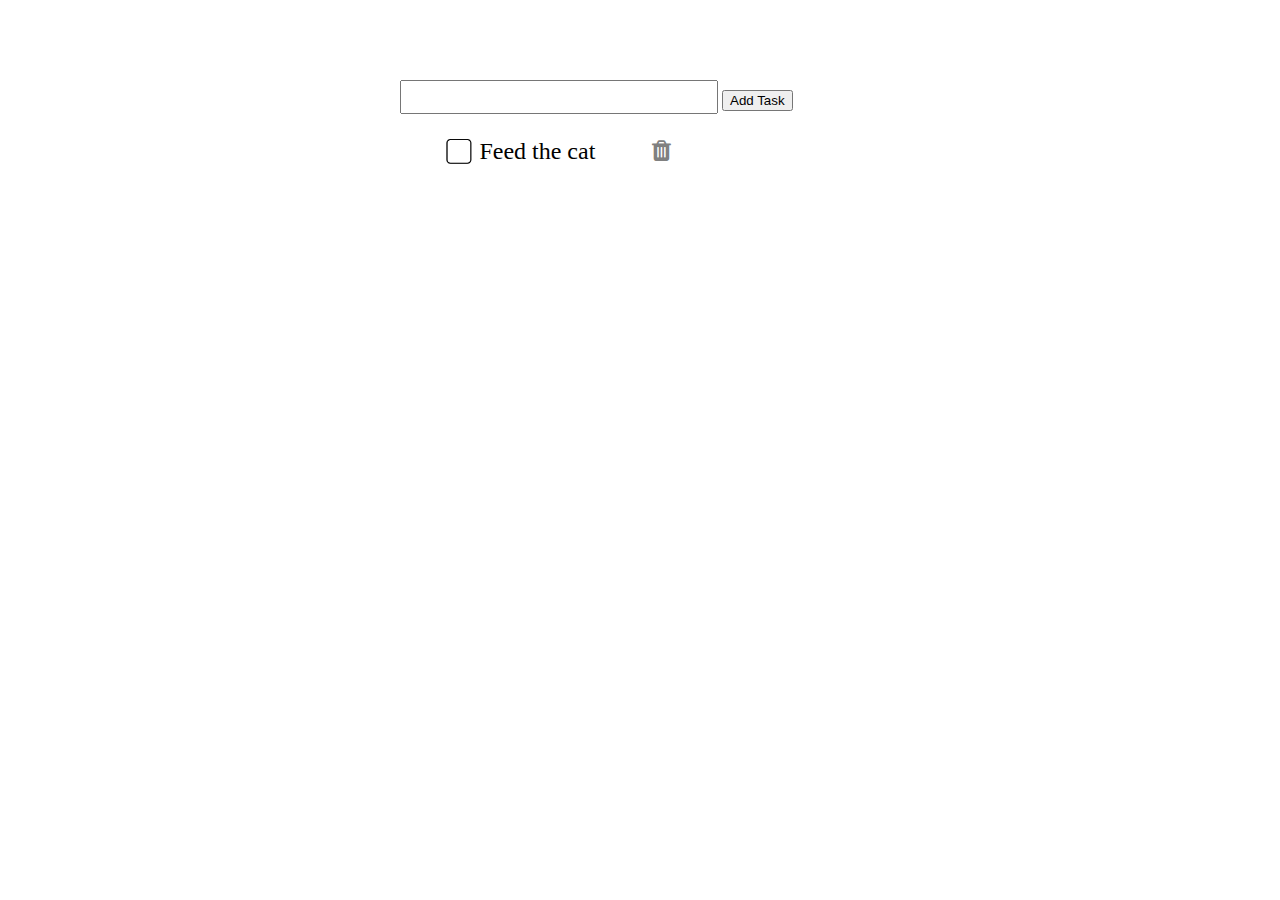
<file: ex8/index.html>
<!DOCTYPE html>
<html>

<head>
    <title>Exercise 8</title>
    <link rel="stylesheet" type="text/css" media="screen" href="main.css" />
    <link rel="stylesheet" href="font-awesome/css/font-awesome.min.css">
    <script src="script.js"></script>
    
</head>

<body>
    <div id="wrapper">
        <div class="warning"><h1>Task Name is required</h1></div>
        <input id="description" type="text" name="description">
        <button id="add-button">Add Task</button>
        <ul id="todo-list">
            <li class="">Feed the cat<span><i class="fa fa-trash"></i></span></li>
        </ul>
    </div>
</body>

</html>
</file>
<file: ex8/main.css>
#wrapper {
    max-width: 480px;
    margin: auto;
}
#description, #search, #todo-list {
    font-size: 1.5em;
}

li {
    width: 15vw;
    list-style: none;
	background-image: url('unchecked.png');
	background-repeat: no-repeat;
	background-position: left center;
    background-size: 30px;
    background-origin: padding-box; 
    padding-left: 35px;
    margin: 1%;
}

li.active {
    list-style: none;
	background-image:  url('checked.png');
	background-repeat: no-repeat;
	background-position: left 0px top 0px;
    background-size: 30px;
    background-origin: padding-box; 
    padding-left: 35px;
    text-decoration:line-through
}


i {
    font-size:25px;
    color:grey;
    float:right;
}

.warning {
    background: yellow;
    text-align: center;
    visibility: hidden;
}

.warning.active {
    visibility: visible;
}
</file>
